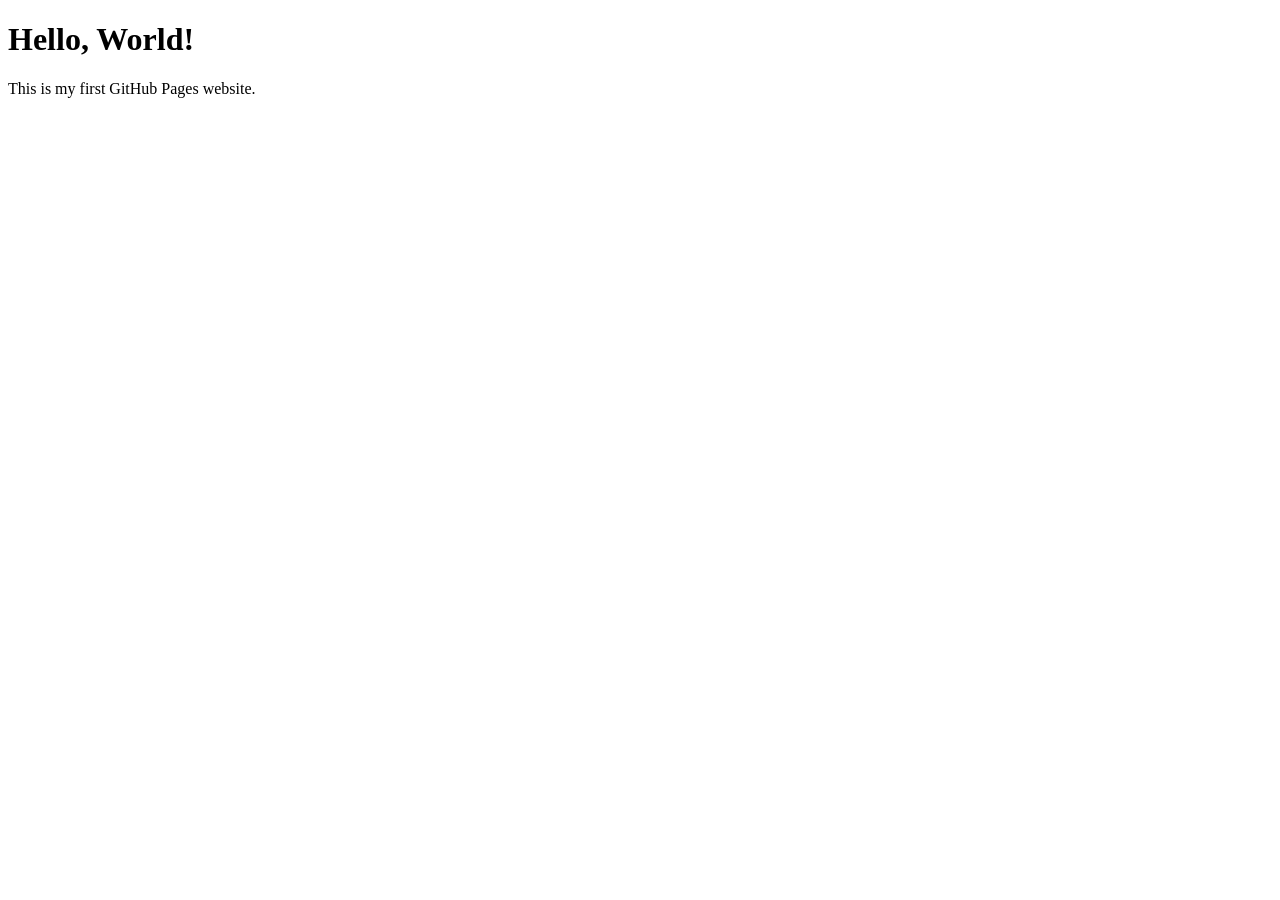
<file: index.html>
<!DOCTYPE html>
<html lang="en">
<head>
<meta charset="UTF-8">
<meta name="viewport" content="width=device-width, initial-
scale=1.0">
<title>Welcome to My GitHub Pages</title>
</head>
<body>
<h1>Hello, World!</h1>
<p>This is my first GitHub Pages website.</p>
</body>
</html>
</file>
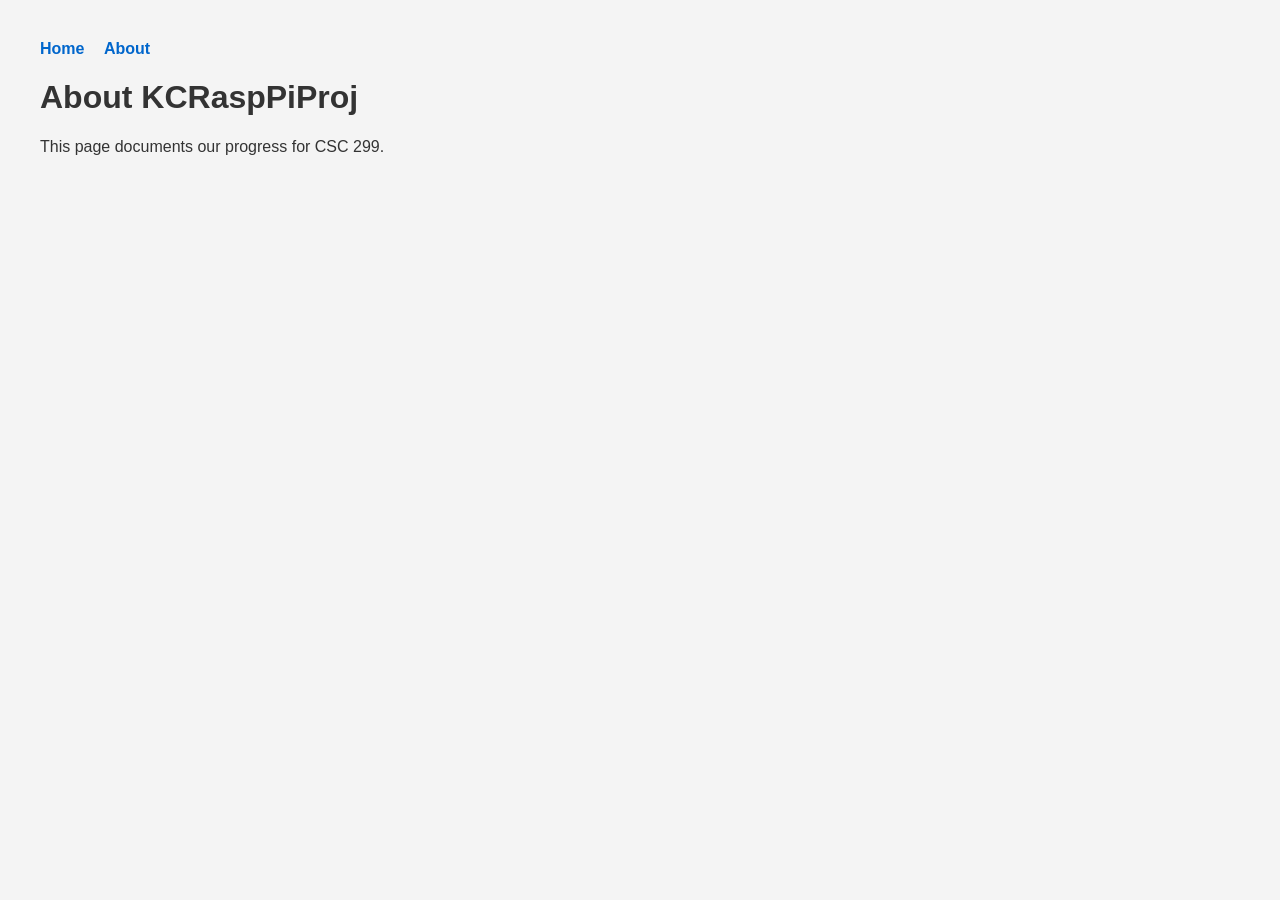
<file: about.html>
<!DOCTYPE html>
<html>
<head>
    <title>About Us</title>
    <link rel="stylesheet" href="style.css">
</head>
<body>
    <nav>
        <a href="index.html">Home</a>
        <a href="about.html">About</a>
    </nav>
    <h1>About KCRaspPiProj</h1>
    <p>This page documents our progress for CSC 299.</p>
</body>
</html>
</file>
<file: style.css>
body { font-family: Arial, sans-serif; margin: 40px; background-color: #f4f4f4; color: #333; }
nav a { margin-right: 15px; text-decoration: none; color: #0066cc; font-weight: bold; }
</file>
